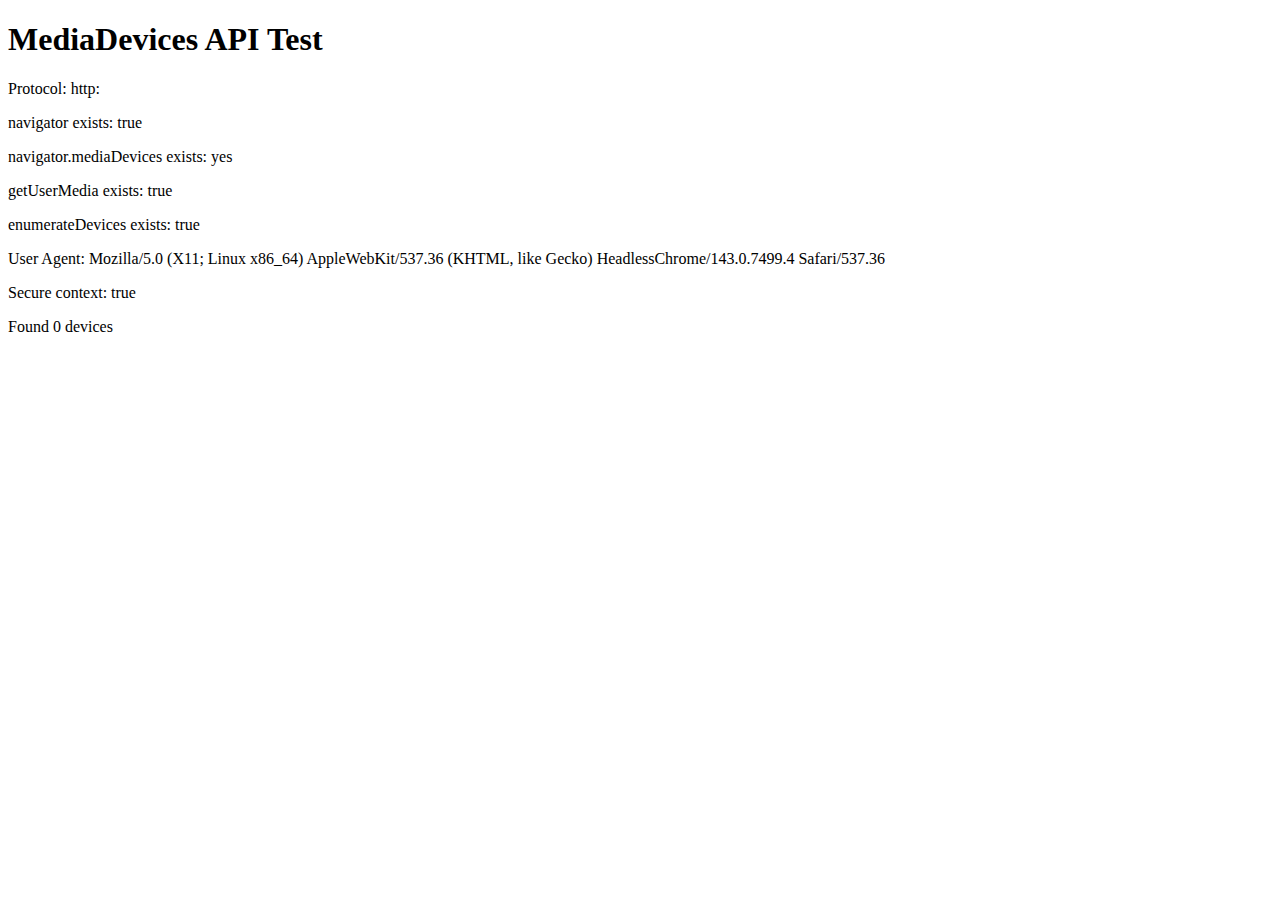
<file: spatial_detector/web/static/test.html>
<!DOCTYPE html>
<html>
<head>
    <title>MediaDevices Test</title>
</head>
<body>
    <h1>MediaDevices API Test</h1>
    <div id="results"></div>
    
    <script>
        const results = document.getElementById('results');
        
        function log(message) {
            const p = document.createElement('p');
            p.textContent = message;
            results.appendChild(p);
        }
        
        // Test 1: Check protocol
        log('Protocol: ' + window.location.protocol);
        
        // Test 2: Check if navigator exists
        log('navigator exists: ' + (typeof navigator !== 'undefined'));
        
        // Test 3: Check if mediaDevices exists
        log('navigator.mediaDevices exists: ' + (navigator && navigator.mediaDevices ? 'yes' : 'no'));
        
        // Test 4: Check specific methods
        if (navigator && navigator.mediaDevices) {
            log('getUserMedia exists: ' + (typeof navigator.mediaDevices.getUserMedia === 'function'));
            log('enumerateDevices exists: ' + (typeof navigator.mediaDevices.enumerateDevices === 'function'));
        }
        
        // Test 5: Check browser info
        log('User Agent: ' + navigator.userAgent);
        
        // Test 6: Check if we're in a secure context
        log('Secure context: ' + window.isSecureContext);
        
        // Test 7: Try to enumerate devices
        if (navigator.mediaDevices && navigator.mediaDevices.enumerateDevices) {
            navigator.mediaDevices.enumerateDevices()
                .then(devices => {
                    log('Found ' + devices.length + ' devices');
                    devices.forEach(device => {
                        log('- ' + device.kind + ': ' + (device.label || 'No label'));
                    });
                })
                .catch(err => {
                    log('Error enumerating devices: ' + err);
                });
        }
    </script>
</body>
</html>
</file>
